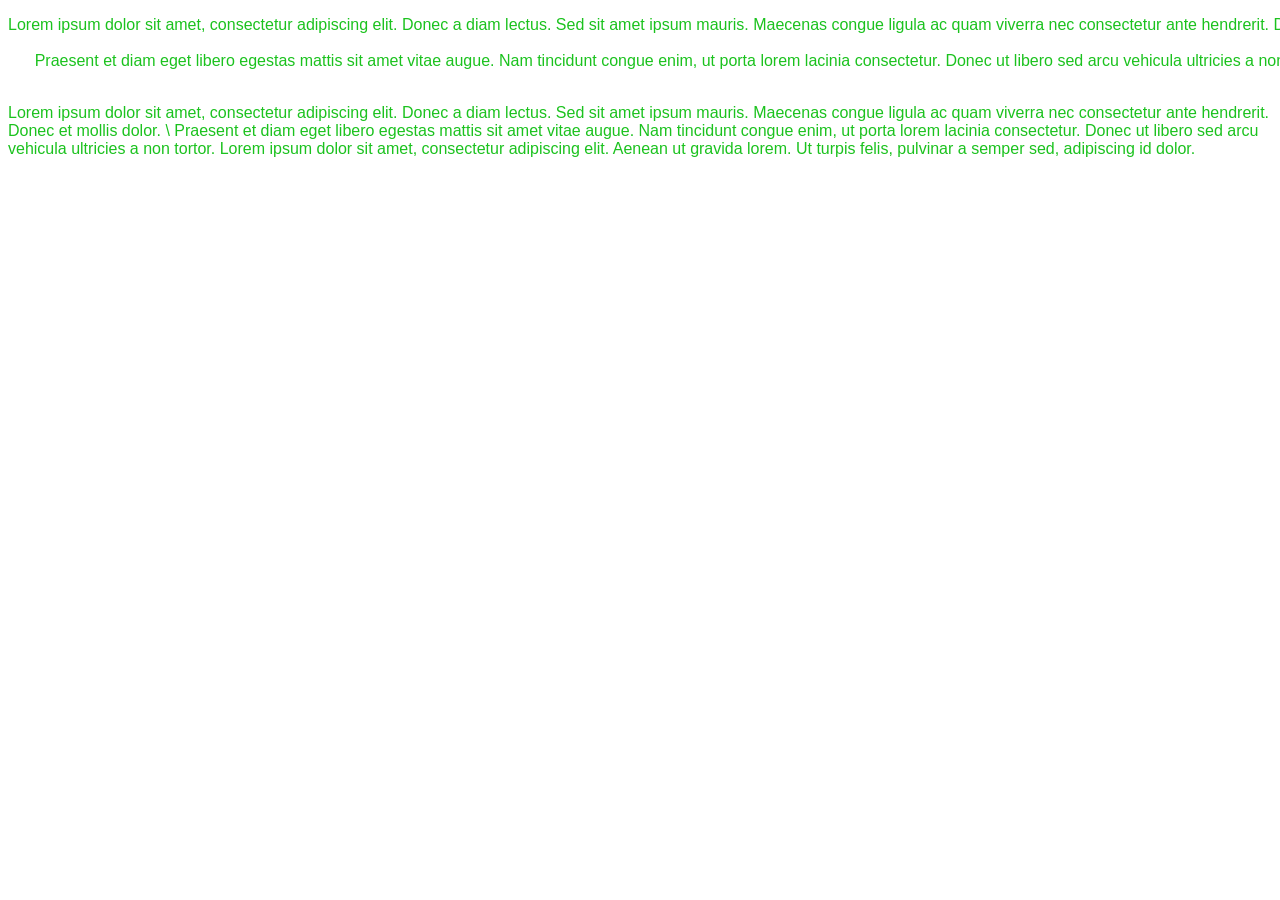
<file: pelajaran-pilihan-rpl/06032026/testpre.html>
<!DOCTYPE html>
<html lang="">
  <head>
    <meta charset="utf-8">
    <title></title>
  </head>
  <body>
    <header></header>
    <main></main>
    <pre style="color:rgb(27, 194, 30); font: 1em sans-serif;"
      >Lorem ipsum dolor sit amet, consectetur adipiscing elit. Donec a diam lectus. Sed sit amet ipsum mauris. Maecenas congue ligula ac quam viverra nec consectetur ante hendrerit. Donec et mollis dolor. \
      
      Praesent et diam eget libero egestas mattis sit amet vitae augue. Nam tincidunt congue enim, ut porta lorem lacinia consectetur. Donec ut libero sed arcu vehicula ultricies a non tortor. Lorem ipsum dolor sit amet, consectetur adipiscing elit. Aenean ut gravida lorem. Ut turpis felis, pulvinar a semper sed, adipiscing id dolor.
    </pre>
    <pre1 style="color:rgb(27, 194, 30); font: 1em sans-serif;"
      >Lorem ipsum dolor sit amet, consectetur adipiscing elit. Donec a diam lectus. Sed sit amet ipsum mauris. Maecenas congue ligula ac quam viverra nec consectetur ante hendrerit. Donec et mollis dolor. \
      
      Praesent et diam eget libero egestas mattis sit amet vitae augue. Nam tincidunt congue enim, ut porta lorem lacinia consectetur. Donec ut libero sed arcu vehicula ultricies a non tortor. Lorem ipsum dolor sit amet, consectetur adipiscing elit. Aenean ut gravida lorem. Ut turpis felis, pulvinar a semper sed, adipiscing id dolor.
    </pre1>
    <footer></footer>
  </body>
</html>
    <footer></footer>
  </body>
</html>
</file>
